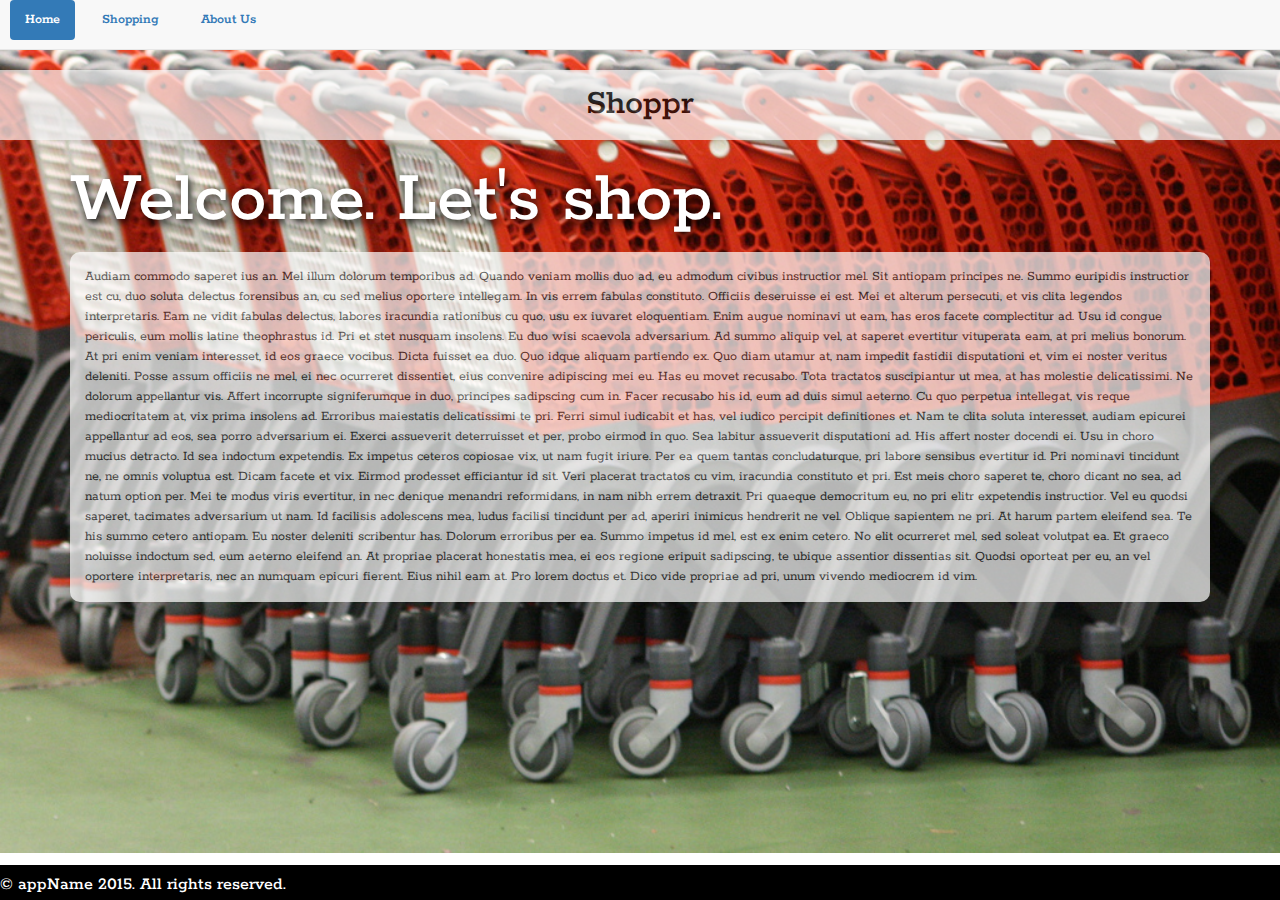
<file: index.html>
<!DOCTYPE html>
<html lang="en">
    
    <!-- Head -->
    <head>
        <meta charset="utf-8">
        <link href='http://fonts.googleapis.com/css?family=Rokkitt:400,700' rel='stylesheet' type='text/css'>
        <meta name="viewport" content="width=device-width, initial-scale=1">
        <link rel="stylesheet" type="text/css" href="css/bootstrap.css">
        <link rel="stylesheet" type="text/css" href="css/indexcss.css">
        <script src="js/bootstrap.min.js"></script>
        
    </head>
    
    <!-- Body -->
    <body>
        <header>
            <h1>Shoppr</h1>
            <nav class="navbar navbar-default navbar-fixed-top">
                <ul class="nav nav-pills">
                    <li class="active"><a href="index.html">Home</a></li>
                    <li><a href="shopping.html">Shopping</a></li>
                    <li><a href="about.html">About Us</a></li>
                </ul>
        </header>
        <section>
            <div class="container">
                <div class="hometext">
                <h2>Welcome. Let's shop.</h2>
                <p>
Audiam commodo saperet ius an. Mel illum dolorum temporibus ad. Quando veniam mollis duo ad, eu admodum civibus instructior mel. Sit antiopam principes ne. Summo euripidis instructior est cu, duo soluta delectus forensibus an, cu sed melius oportere intellegam.

In vis errem fabulas constituto. Officiis deseruisse ei est. Mei et alterum persecuti, et vis clita legendos interpretaris. Eam ne vidit fabulas delectus, labores iracundia rationibus cu quo, usu ex iuvaret eloquentiam. Enim augue nominavi ut eam, has eros facete complectitur ad. Usu id congue periculis, eum mollis latine theophrastus id. Pri et stet nusquam insolens.

Eu duo wisi scaevola adversarium. Ad summo aliquip vel, at saperet evertitur vituperata eam, at pri melius bonorum. At pri enim veniam interesset, id eos graece vocibus. Dicta fuisset ea duo. Quo idque aliquam partiendo ex. Quo diam utamur at, nam impedit fastidii disputationi et, vim ei noster veritus deleniti.

Posse assum officiis ne mel, ei nec ocurreret dissentiet, eius convenire adipiscing mei eu. Has eu movet recusabo. Tota tractatos suscipiantur ut mea, at has molestie delicatissimi. Ne dolorum appellantur vis. Affert incorrupte signiferumque in duo, principes sadipscing cum in.

Facer recusabo his id, eum ad duis simul aeterno. Cu quo perpetua intellegat, vis reque mediocritatem at, vix prima insolens ad. Erroribus maiestatis delicatissimi te pri. Ferri simul iudicabit et has, vel iudico percipit definitiones et. Nam te clita soluta interesset, audiam epicurei appellantur ad eos, sea porro adversarium ei.

Exerci assueverit deterruisset et per, probo eirmod in quo. Sea labitur assueverit disputationi ad. His affert noster docendi ei. Usu in choro mucius detracto. Id sea indoctum expetendis.

Ex impetus ceteros copiosae vix, ut nam fugit iriure. Per ea quem tantas concludaturque, pri labore sensibus evertitur id. Pri nominavi tincidunt ne, ne omnis voluptua est. Dicam facete et vix. Eirmod prodesset efficiantur id sit. Veri placerat tractatos cu vim, iracundia constituto et pri.

Est meis choro saperet te, choro dicant no sea, ad natum option per. Mei te modus viris evertitur, in nec denique menandri reformidans, in nam nibh errem detraxit. Pri quaeque democritum eu, no pri elitr expetendis instructior. Vel eu quodsi saperet, tacimates adversarium ut nam. Id facilisis adolescens mea, ludus facilisi tincidunt per ad, aperiri inimicus hendrerit ne vel. Oblique sapientem ne pri.

At harum partem eleifend sea. Te his summo cetero antiopam. Eu noster deleniti scribentur has. Dolorum erroribus per ea. Summo impetus id mel, est ex enim cetero. No elit ocurreret mel, sed soleat volutpat ea. Et graeco noluisse indoctum sed, eum aeterno eleifend an.

At propriae placerat honestatis mea, ei eos regione eripuit sadipscing, te ubique assentior dissentias sit. Quodsi oporteat per eu, an vel oportere interpretaris, nec an numquam epicuri fierent. Eius nihil eam at. Pro lorem doctus et. Dico vide propriae ad pri, unum vivendo mediocrem id vim.
        </p>   
                </div>
        </section>
        <footer>
            <h4>&copy; appName 2015. All rights reserved.</h4>
        </footer>
    </div>   
    </nav>
    </body>
    
</html>
</file>
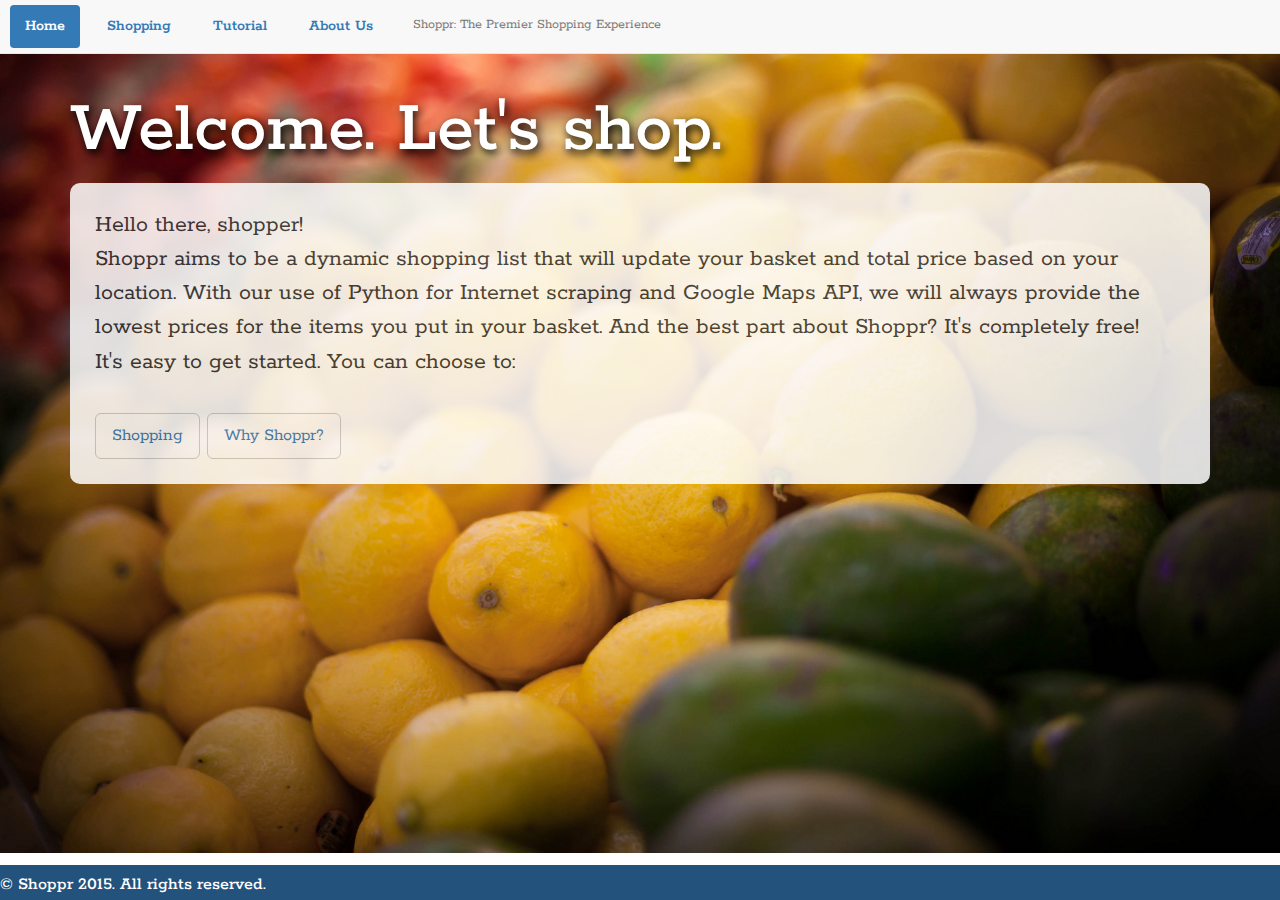
<file: templates/index.html>
<!DOCTYPE html>
<html lang="en">
    
    <!-- Head -->
    <head>
        <meta charset="utf-8">
        <link href='http://fonts.googleapis.com/css?family=Rokkitt:400,700' rel='stylesheet' type='text/css'>
        <meta name="viewport" content="width=device-width, initial-scale=1">
        <link rel="stylesheet" type="text/css" href="../static/css/bootstrap.min.css">
        <link rel="stylesheet" type="text/css" href="../static/css/indexcss.css">
        <script src="../static/js/bootstrap.min.js"></script>

    </head>
    
    <!-- Body -->
    <body id="index">
        <header>
            <nav class="navbar navbar-default navbar-fixed-top">
                <ul class="nav nav-pills">
                    <li class="active"><a href="index.html">Home</a></li>
                    <li><a href="shopping.html">Shopping</a></li>
                    <li><a href="tutorial.html">Tutorial</a></li>
                    <li><a href="about.html">About Us</a></li>
                    <p class="navbar-text">Shoppr: The Premier Shopping Experience</p>
                </ul>
        </header>
        <section>
            <div class="container">
                <div class="hometext">
                <h2>Welcome. Let's shop.</h2>
                <article class="glass down">
                    <p>
                    Hello there, shopper!<br>
                    Shoppr aims to be a dynamic shopping list that will update your basket and total price based on your location. With our use of Python for Internet scraping and Google Maps API, we will always provide the lowest prices for the items you put in your basket. And the best part about Shoppr? It's completely free!<br>It's easy to get started. You can choose to:<br><br>
                    <span id="buttons">
                        <button type="button" class="btn btn-default btn-lg">
                            <a href="shopping.html" id="1">Shopping</a></button>
                        <button type="button" class="btn btn-default btn-lg">
                            <a href="tutorial.html" id="2">Why Shoppr?</a></button>
                    </span>
                    </p></article>
                </div>
        </section>
        <footer>
            <h4>&copy; Shoppr 2015. All rights reserved.</h4>
        </footer>
    </div>   
    </nav>
    </body>
    
</html>
</file>
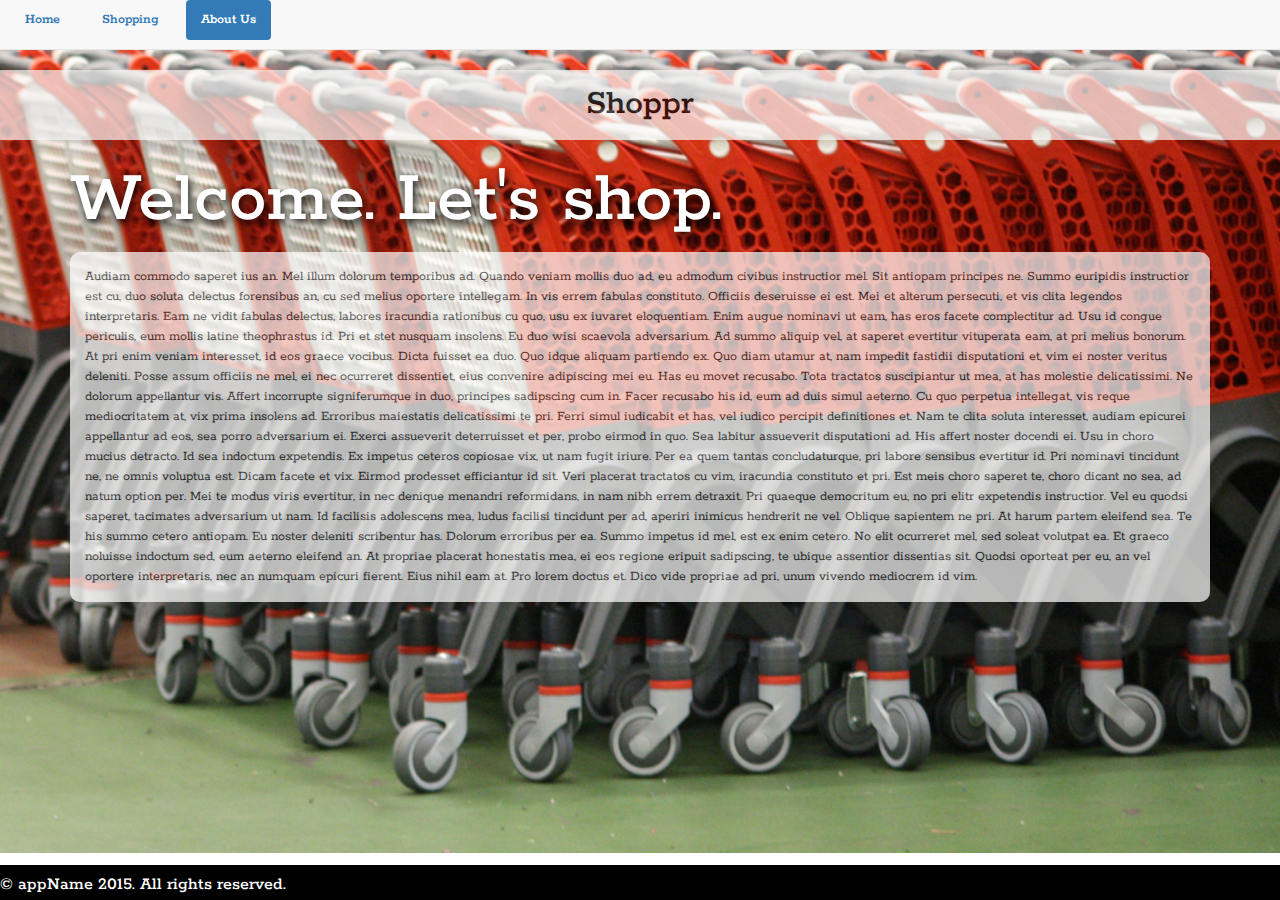
<file: about.html>
<!DOCTYPE html>
<html lang="en">
    
    <!-- Head -->
    <head>
        <meta charset="utf-8">
        <link href='http://fonts.googleapis.com/css?family=Rokkitt:400,700' rel='stylesheet' type='text/css'>
        <meta name="viewport" content="width=device-width, initial-scale=1">
        <link rel="stylesheet" type="text/css" href="css/bootstrap.css">
        <link rel="stylesheet" type="text/css" href="css/indexcss.css">
        <script src="js/bootstrap.min.js"></script>
        
    </head>
    
    <!-- Body -->
    <body>
        <header>
            <h1>Shoppr</h1>
            <nav class="navbar navbar-default navbar-fixed-top">
                <ul class="nav nav-pills">
                    <li><a href="index.html">Home</a></li>
                    <li><a href="shopping.html">Shopping</a></li>
                    <li class="active"><a href="about.html">About Us</a></li>
                </ul>
        </header>
        <section>
            <div class="container">
                <div class="hometext">
                <h2>Welcome. Let's shop.</h2>
                <p>
Audiam commodo saperet ius an. Mel illum dolorum temporibus ad. Quando veniam mollis duo ad, eu admodum civibus instructior mel. Sit antiopam principes ne. Summo euripidis instructior est cu, duo soluta delectus forensibus an, cu sed melius oportere intellegam.

In vis errem fabulas constituto. Officiis deseruisse ei est. Mei et alterum persecuti, et vis clita legendos interpretaris. Eam ne vidit fabulas delectus, labores iracundia rationibus cu quo, usu ex iuvaret eloquentiam. Enim augue nominavi ut eam, has eros facete complectitur ad. Usu id congue periculis, eum mollis latine theophrastus id. Pri et stet nusquam insolens.

Eu duo wisi scaevola adversarium. Ad summo aliquip vel, at saperet evertitur vituperata eam, at pri melius bonorum. At pri enim veniam interesset, id eos graece vocibus. Dicta fuisset ea duo. Quo idque aliquam partiendo ex. Quo diam utamur at, nam impedit fastidii disputationi et, vim ei noster veritus deleniti.

Posse assum officiis ne mel, ei nec ocurreret dissentiet, eius convenire adipiscing mei eu. Has eu movet recusabo. Tota tractatos suscipiantur ut mea, at has molestie delicatissimi. Ne dolorum appellantur vis. Affert incorrupte signiferumque in duo, principes sadipscing cum in.

Facer recusabo his id, eum ad duis simul aeterno. Cu quo perpetua intellegat, vis reque mediocritatem at, vix prima insolens ad. Erroribus maiestatis delicatissimi te pri. Ferri simul iudicabit et has, vel iudico percipit definitiones et. Nam te clita soluta interesset, audiam epicurei appellantur ad eos, sea porro adversarium ei.

Exerci assueverit deterruisset et per, probo eirmod in quo. Sea labitur assueverit disputationi ad. His affert noster docendi ei. Usu in choro mucius detracto. Id sea indoctum expetendis.

Ex impetus ceteros copiosae vix, ut nam fugit iriure. Per ea quem tantas concludaturque, pri labore sensibus evertitur id. Pri nominavi tincidunt ne, ne omnis voluptua est. Dicam facete et vix. Eirmod prodesset efficiantur id sit. Veri placerat tractatos cu vim, iracundia constituto et pri.

Est meis choro saperet te, choro dicant no sea, ad natum option per. Mei te modus viris evertitur, in nec denique menandri reformidans, in nam nibh errem detraxit. Pri quaeque democritum eu, no pri elitr expetendis instructior. Vel eu quodsi saperet, tacimates adversarium ut nam. Id facilisis adolescens mea, ludus facilisi tincidunt per ad, aperiri inimicus hendrerit ne vel. Oblique sapientem ne pri.

At harum partem eleifend sea. Te his summo cetero antiopam. Eu noster deleniti scribentur has. Dolorum erroribus per ea. Summo impetus id mel, est ex enim cetero. No elit ocurreret mel, sed soleat volutpat ea. Et graeco noluisse indoctum sed, eum aeterno eleifend an.

At propriae placerat honestatis mea, ei eos regione eripuit sadipscing, te ubique assentior dissentias sit. Quodsi oporteat per eu, an vel oportere interpretaris, nec an numquam epicuri fierent. Eius nihil eam at. Pro lorem doctus et. Dico vide propriae ad pri, unum vivendo mediocrem id vim.
        </p>   
                </div>
        </section>
        <footer>
            <h4>&copy; appName 2015. All rights reserved.</h4>
        </footer>
    </div>   
    </nav>
    </body>
    
</html>
</file>
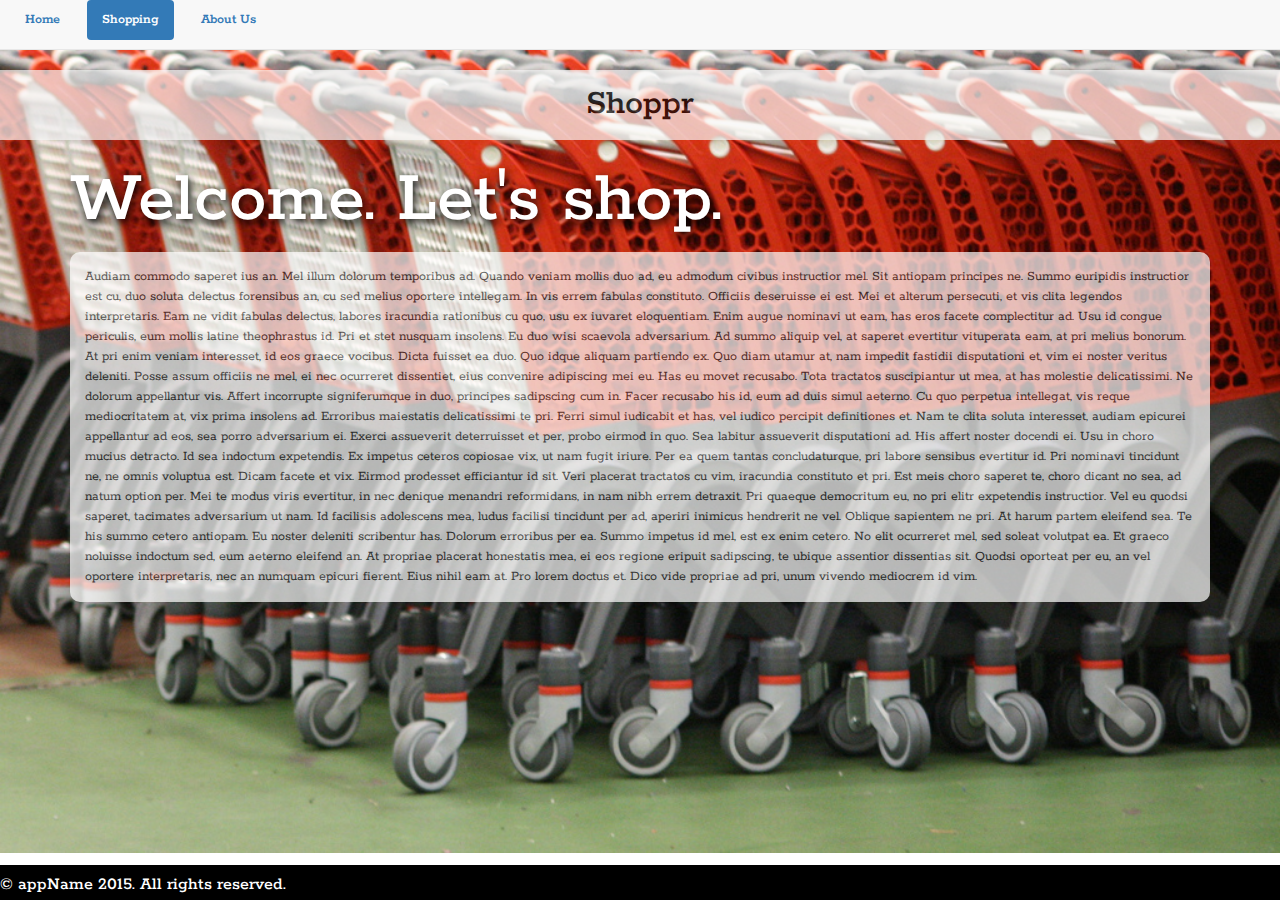
<file: shopping.html>
<!DOCTYPE html>
<html lang="en">
    
    <!-- Head -->
    <head>
        <meta charset="utf-8">
        <link href='http://fonts.googleapis.com/css?family=Rokkitt:400,700' rel='stylesheet' type='text/css'>
        <meta name="viewport" content="width=device-width, initial-scale=1">
        <link rel="stylesheet" type="text/css" href="css/bootstrap.css">
        <link rel="stylesheet" type="text/css" href="css/indexcss.css">
        <script src="js/bootstrap.min.js"></script>
        
    </head>
    
    <!-- Body -->
    <body>
        <header>
            <h1>Shoppr</h1>
            <nav class="navbar navbar-default navbar-fixed-top">
                <ul class="nav nav-pills">
                    <li><a href="index.html">Home</a></li>
                    <li class="active"><a href="shopping.html">Shopping</a></li>
                    <li><a href="about.html">About Us</a></li>
                </ul>
        </header>
        <section>
            <div class="container">
                <div class="hometext">
                <h2>Welcome. Let's shop.</h2>
                <p>
Audiam commodo saperet ius an. Mel illum dolorum temporibus ad. Quando veniam mollis duo ad, eu admodum civibus instructior mel. Sit antiopam principes ne. Summo euripidis instructior est cu, duo soluta delectus forensibus an, cu sed melius oportere intellegam.

In vis errem fabulas constituto. Officiis deseruisse ei est. Mei et alterum persecuti, et vis clita legendos interpretaris. Eam ne vidit fabulas delectus, labores iracundia rationibus cu quo, usu ex iuvaret eloquentiam. Enim augue nominavi ut eam, has eros facete complectitur ad. Usu id congue periculis, eum mollis latine theophrastus id. Pri et stet nusquam insolens.

Eu duo wisi scaevola adversarium. Ad summo aliquip vel, at saperet evertitur vituperata eam, at pri melius bonorum. At pri enim veniam interesset, id eos graece vocibus. Dicta fuisset ea duo. Quo idque aliquam partiendo ex. Quo diam utamur at, nam impedit fastidii disputationi et, vim ei noster veritus deleniti.

Posse assum officiis ne mel, ei nec ocurreret dissentiet, eius convenire adipiscing mei eu. Has eu movet recusabo. Tota tractatos suscipiantur ut mea, at has molestie delicatissimi. Ne dolorum appellantur vis. Affert incorrupte signiferumque in duo, principes sadipscing cum in.

Facer recusabo his id, eum ad duis simul aeterno. Cu quo perpetua intellegat, vis reque mediocritatem at, vix prima insolens ad. Erroribus maiestatis delicatissimi te pri. Ferri simul iudicabit et has, vel iudico percipit definitiones et. Nam te clita soluta interesset, audiam epicurei appellantur ad eos, sea porro adversarium ei.

Exerci assueverit deterruisset et per, probo eirmod in quo. Sea labitur assueverit disputationi ad. His affert noster docendi ei. Usu in choro mucius detracto. Id sea indoctum expetendis.

Ex impetus ceteros copiosae vix, ut nam fugit iriure. Per ea quem tantas concludaturque, pri labore sensibus evertitur id. Pri nominavi tincidunt ne, ne omnis voluptua est. Dicam facete et vix. Eirmod prodesset efficiantur id sit. Veri placerat tractatos cu vim, iracundia constituto et pri.

Est meis choro saperet te, choro dicant no sea, ad natum option per. Mei te modus viris evertitur, in nec denique menandri reformidans, in nam nibh errem detraxit. Pri quaeque democritum eu, no pri elitr expetendis instructior. Vel eu quodsi saperet, tacimates adversarium ut nam. Id facilisis adolescens mea, ludus facilisi tincidunt per ad, aperiri inimicus hendrerit ne vel. Oblique sapientem ne pri.

At harum partem eleifend sea. Te his summo cetero antiopam. Eu noster deleniti scribentur has. Dolorum erroribus per ea. Summo impetus id mel, est ex enim cetero. No elit ocurreret mel, sed soleat volutpat ea. Et graeco noluisse indoctum sed, eum aeterno eleifend an.

At propriae placerat honestatis mea, ei eos regione eripuit sadipscing, te ubique assentior dissentias sit. Quodsi oporteat per eu, an vel oportere interpretaris, nec an numquam epicuri fierent. Eius nihil eam at. Pro lorem doctus et. Dico vide propriae ad pri, unum vivendo mediocrem id vim.
        </p>   
                </div>
        </section>
        <footer>
            <h4>&copy; appName 2015. All rights reserved.</h4>
        </footer>
    </div>   
    </nav>
    </body>
    
</html>
</file>
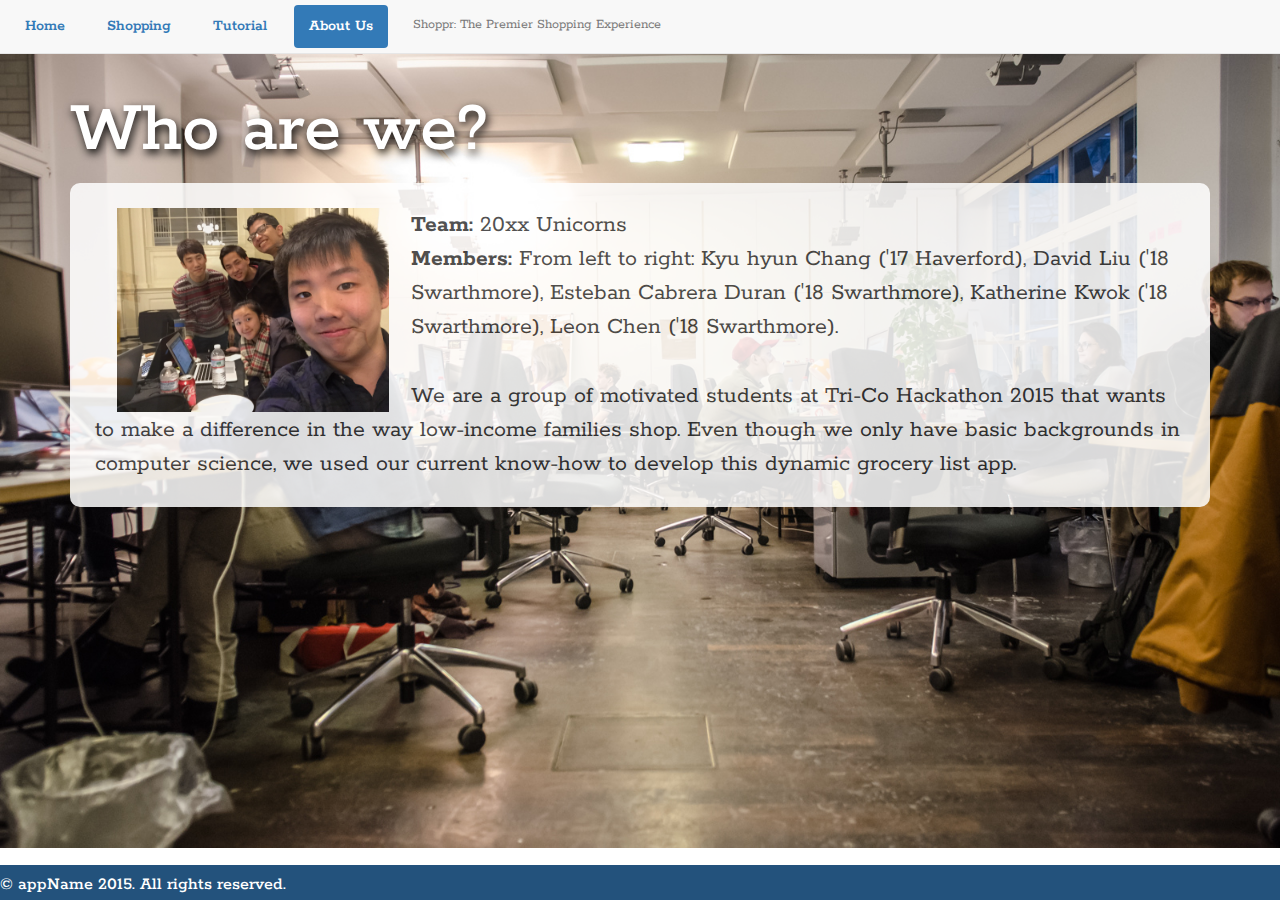
<file: templates/about.html>
<!DOCTYPE html>
<html lang="en">
    
    <!-- Head -->
    <head>
        <meta charset="utf-8">
        <link href='http://fonts.googleapis.com/css?family=Rokkitt:400,700' rel='stylesheet' type='text/css'>
        <meta name="viewport" content="width=device-width, initial-scale=1">
        <link rel="stylesheet" type="text/css" href="../static/css/bootstrap.min.css">
        <link rel="stylesheet" type="text/css" href="../static/css/indexcss.css">
        <script src="../static/js/bootstrap.min.js"></script>
        
    </head>
    
    <!-- Body -->
    <body id="about">
        <header>
            <nav class="navbar navbar-default navbar-fixed-top">
                <ul class="nav nav-pills">
                    <li><a href="index.html">Home</a></li>
                    <li><a href="shopping.html">Shopping</a></li>
                    <li><a href="tutorial.html">Tutorial</a></li>
                    <li class="active"><a href="about.html">About Us</a></li>
                    <p class="navbar-text">Shoppr: The Premier Shopping Experience</p>
                </ul>
        </header>
        <section>
            <div class="container">
                <div class="abouttext">
                <h2>Who are we?</h2>
                <p>
                <img src="../static/graphics/Us.JPG">
                <span id="textarea">
                    <b>Team: </b>20xx Unicorns<br>
                    <b>Members: </b>
            From left to right: Kyu hyun Chang ('17 Haverford), David Liu ('18 Swarthmore), Esteban Cabrera Duran ('18                                       Swarthmore), Katherine Kwok ('18 Swarthmore), Leon Chen ('18 Swarthmore). <br><br>
            We are a group of motivated students at Tri-Co Hackathon 2015 that wants to make a difference in the way low-income families                     shop. Even though we only have basic backgrounds in computer science, we used our current know-how to develop this dynamic                       grocery list app.
                </span>
                </p>   
                </div>
        </section>
        <footer>
            <h4>&copy; appName 2015. All rights reserved.</h4>
        </footer>
    </div>   
    </nav>
    </body>
    
</html>
</file>
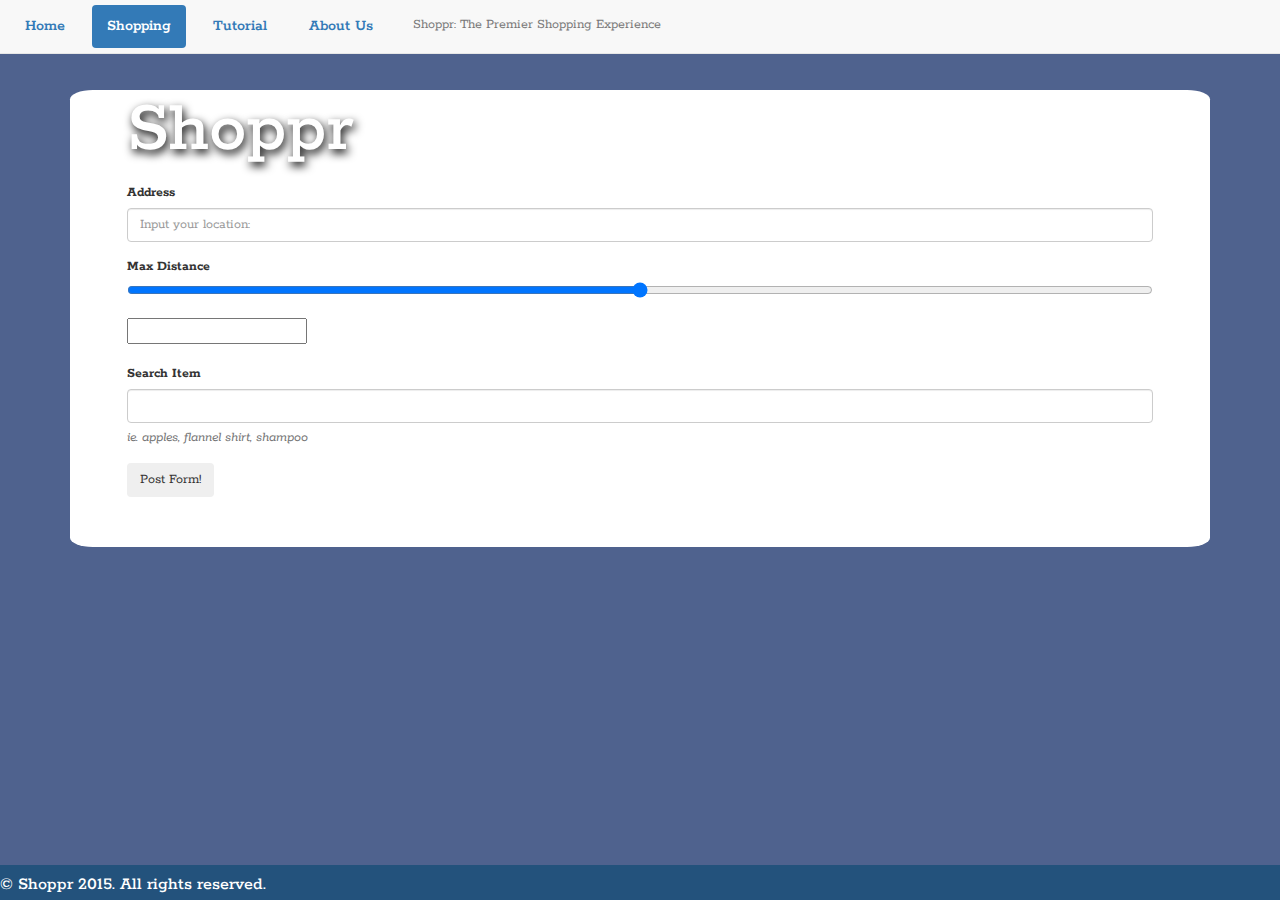
<file: templates/shopping.html>
<!DOCTYPE html>
<html lang="en">
    
    <!-- Head -->
    <head>
        <meta charset="utf-8">
        <link href='http://fonts.googleapis.com/css?family=Rokkitt:400,700' rel='stylesheet' type='text/css'>
        <meta name="viewport" content="width=device-width, initial-scale=1">
        <link rel="stylesheet" type="text/css" href="../static/css/bootstrap.min.css">
        <link rel="stylesheet" type="text/css" href="../static/css/indexcss.css">
        <script src="../static/js/bootstrap.min.js"></script>
        <script src="http://maps.google.com/maps/api/js?sensor=false"></script>
        <script type="text/javascript">
            function updateTextInput(val) {
            document.getElementById('maxRange').value=val + " mile(s)"; 
        }
            function alertoncommand(){
                x = document.getElementById("address").value;
                if(x != null){
                    alert(x);
                }
                else {
                    alert("Hello!");
                }
            }
        </script>
    </head>
    
    <!-- Body -->
    <body id="shopping">
        <header>
            <nav class="navbar navbar-default navbar-fixed-top">
                <ul class="nav nav-pills">
                    <li><a href="index.html">Home</a></li>
                    <li class="active"><a href="shopping.html">Shopping</a></li>
                    <li><a href="tutorial.html">Tutorial</a></li>
                    <li><a href="about.html">About Us</a></li>
                    <p class="navbar-text">Shoppr: The Premier Shopping Experience</p>
                </ul>
        </header>
        <section>
            <div class="container">
                <div class="shoppingtext">
                <h2>Shoppr</h2>
                <p id="map">
            <form action="shopping2.html" method="post">
                <div class="form-group">
                  <label>Address</label>
                  <input class="form-control" type="text" id="formGroupInputLarge" name = "address" placeholder="Input your location: " id="address" value="">
                </div>
                <div class="form-group">
                    <label>Max Distance</label>
                 <input type="range" name="rangeInput" min="0" max="5" step="0.1" onchange="updateTextInput(this.value);"><br>
                    <input type="text" name="maxRange" id="maxRange" value=""><br><br>
                    <label>Search Item</label>
                        <input type="text" id="inputHelpBlock" class="form-control" name="searchItem" aria-describedby="helpBlock" value="">
                        <span id="helpBlock" class="help-block"><em>ie. apples, flannel shirt, shampoo</em></span>
                </div>
            <!-- Post to '/post' -->
            <button class="btn">Post Form!</button>
          </form>
<!--
                Step 1. <br>
                First, we need to start of by grabbing your location (Allow our website to look at your location): <br>
                <button onclick="getLocation()" class="btn btn-default" data-toggle="tooltip" data-placement="left" title="Currently disabled" disabled>Try It</button><br>
                    <form class="form-horizontal" method="get" name="address">
                      <span class="form-group form-group-lg">
                        <span class="col-sm-10">
                          <input class="form-control" type="text" id="formGroupInputLarge" name = "address" placeholder="Alternatively, you can input your location: " id="address" value="">
                        </span>
                      </span>
                    </form>
                </p><br>
                <div id="mapholder"></div><br>
                <p>
                Step 2. <br>
                Set the maximum distance that Shoppr should look to obtain results:<br>
                <form oninput="amount.value=rangeInput.value" method="get" name="range">
                    <input type="range" name="rangeInput" min="0" max="5" step="0.1" onchange="updateTextInput(this.value);"><br>
                    <center><input type="text" name="maxRange" id="maxRange" value=""></center>
                </form>
                
                
                </p><br>
                <p>
                Step 3. <br>
                What would you like to buy: 
                <form method="get" name="item">
                    <label class="sr-only" for="inputHelpBlock">Search bar</label>
                    <input type="text" id="inputHelpBlock" class="form-control" name="searchItem" aria-describedby="helpBlock" value="">
                    <span id="helpBlock" class="help-block"><em>ie. apples, flannel shirt, shampoo</em></span>
                </form>
                </p><br>
                <p>
                Step 4. <br>
                Ready, set...
                <form method="POST">
                    action="shopping2.html"
                    <button class="btn btn-default" onclick="alertoncommand()">Go!</button>
                </form>
-->
                </p><br><br>
                </div>
        </section>
        <footer>
            <h4>&copy; Shoppr 2015. All rights reserved.</h4>
        </footer>
    </div>   
    </nav>
    </body>
    
</html>
</file>
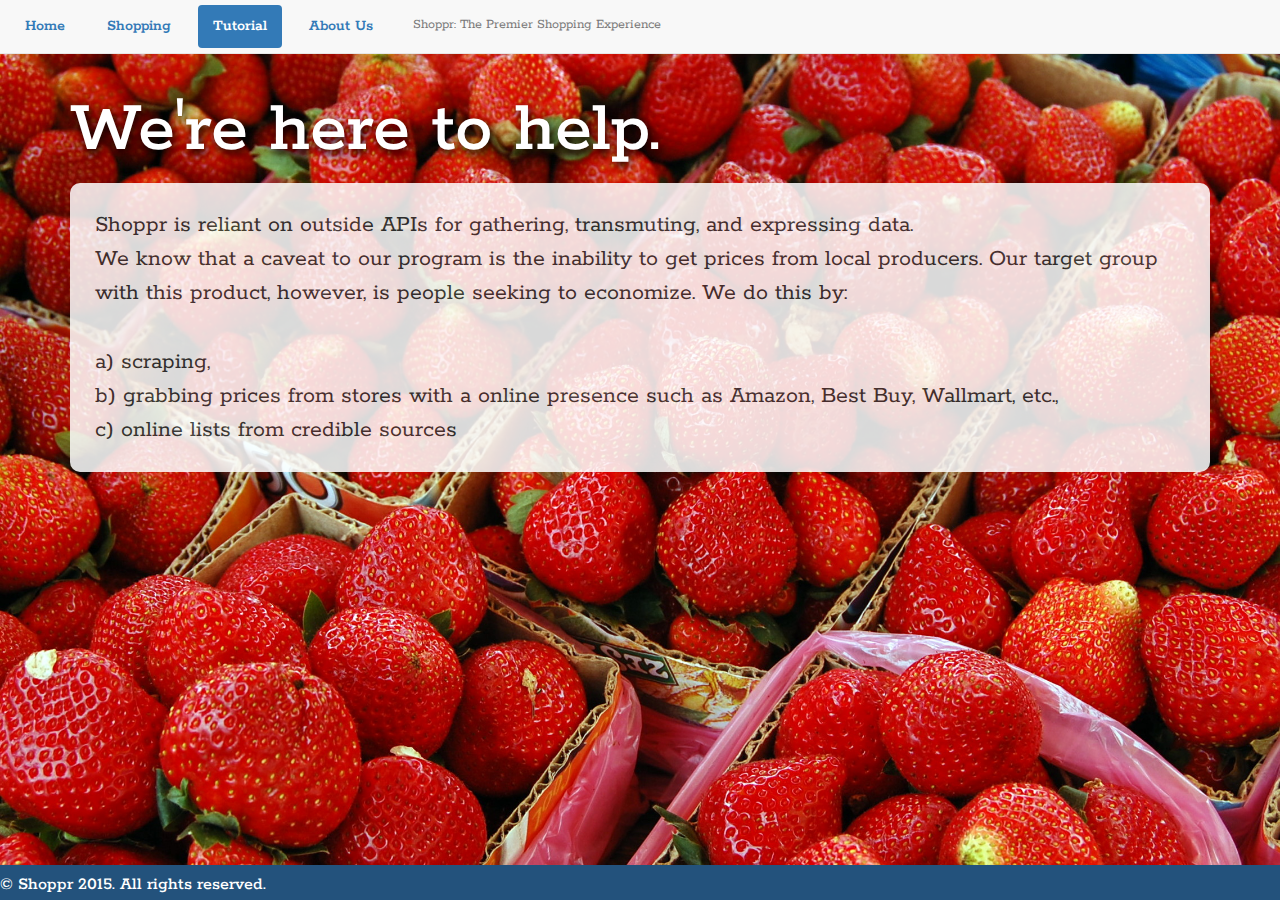
<file: templates/tutorial.html>
<!DOCTYPE html>
<html lang="en">
    
    <!-- Head -->
    <head>
        <meta charset="utf-8">
        <link href='http://fonts.googleapis.com/css?family=Rokkitt:400,700' rel='stylesheet' type='text/css'>
        <meta name="viewport" content="width=device-width, initial-scale=1">
        <link rel="stylesheet" type="text/css" href="../static/css/bootstrap.min.css">
        <link rel="stylesheet" type="text/css" href="../static/css/indexcss.css">
        <script src="../static/js/bootstrap.min.js"></script>
        <script>
            $('.dropdown-toggle').dropdown()
        </script>
        
    </head>
    
    <!-- Body -->
    <body id="tutorial">
        <header>
            <nav class="navbar navbar-default navbar-fixed-top">
                <ul class="nav nav-pills">
                    <li><a href="index.html">Home</a></li>
                    <li><a href="shopping.html">Shopping</a></li>
                    <li class="active"><a href="tutorial.html">Tutorial</a></li>
                    <li><a href="about.html">About Us</a></li>
                    <p class="navbar-text">Shoppr: The Premier Shopping Experience</p>
                </ul>
        </header>
        <section>
            <div class="container">
                <div class="tutorialtext">
                <h2>We're here to help.</h2>
                    <p>
                        Shoppr is reliant on outside APIs for gathering, transmuting, and expressing data. <br> We know that a caveat to our program is the inability to get prices from local producers. Our target group with this product, however, is people seeking to economize. We do this by:<br><br>
                        a) scraping,<br>
                        b) grabbing prices from stores with a online presence such as Amazon, Best Buy, Wallmart, etc.,<br>
                        c) online lists from credible sources <br>
                    </p>
                </div>
        </section>
        <footer>
            <h4>&copy; Shoppr 2015. All rights reserved.</h4>
        </footer>
    </div>   
    </nav>
    </body>
    
</html>
</file>
<file: css/indexcss.css>
/**************************
Body
***************************/
body {
    font-family: 'Rokkitt', serif;
    background-image: url("../graphics/grocery.jpg");
    background-repeat: no-repeat;
    background-size: cover;
    padding-top: 70px;
}

/**************************
Nav
***************************/

header h1{
    margin: 0 auto;
    padding-top: 0;
    width: 100%;
    padding: 15px 15px;
    color: black;
    background-color: rgb(248, 248, 248);
    opacity: 0.7;
    text-align: center;
}


header nav{
    border-top: 1px solid gray;
    text-align: center;
}

nav ul {
    list-style-type: none;
}

nav li {
    display: inline;
    margin: 0 10px;
    padding: 50px;
    font-weight: 600;
    padding: 0;
}

nav a {
    display: inline-block;
}

/**************************
Container
***************************/

section h2{
    font-size: 75px;
    color: white;
    text-shadow: 2px 4px 10px black;

}

div.hometext p {
    background-color: white;
    opacity: 0.7;
    padding: 15px;
    border-radius: 10px;
}


/**************************
Footer
***************************/
footer {
    display: block;
	width:100%;
	height:35px;
	position:absolute;
	bottom:0;
	left:0;
    color: white;
    background-color: black;
}
</file>
<file: static/css/indexcss.css>
/**************************
Body
***************************/
body {
    font-family: 'Rokkitt', serif;
    padding-top: 70px;
    height: 100%;
    min-height: 100%;
    background-repeat: no-repeat;
    background-size: cover;
}



body#index {
    background-image: url("../graphics/grocery.jpg");
}

body#tutorial {
    background-image: url("../graphics/strawberry.jpg");
}

body#shopping {
    background-color: #4f628e;
}

body#about {
    background-image: url("../graphics/haverford.jpg");
}

/**************************
Nav
***************************/

header nav{
    border-top: 1px solid gray;
    text-align: center;
}

nav ul {
    list-style-type: none;
}

nav li {
    display: inline;
    margin: 5px 10px;
    padding: 50px;
    font-weight: 600;
    padding: 0;
}

nav a {
    font-size: 16px;
    display: inline-block;
}

/**************************
Container
***************************/

section h2{
    font-size: 75px;
    color: white;
    text-shadow: 2px 4px 10px black;

}

div.hometext p, div.tutorialtext p, div.abouttext p  {
    background-color: white;
    padding: 25px;
    border-radius: 10px;
    font-size: 24px;
    opacity: 0.85;
}

div.shoppingtext p {
    font-size: 24px;
}

.hometext button a {
    text-decoration: none;
}

/**************************
Index
***************************/

#buttons a {
    text-decoration: none;
}

/**************************
About
***************************/

.abouttext img {
    float: left;
    height: 25%;
    width: 25%;
    margin: 0 2%;
}

/**************************
Shopping
***************************/

.shoppingtext {
    background-color: white;
    padding-left: 5%;
    padding-right: 5%;
    border-radius: 2%;
    height: 100%;
}

#mapholder {
    display: block;
    margin: 0 auto;
}

#go {
    width: 150px;
    font-size: 16px;
}

div.form-group form-group-lg {
    background-color: white;
}

#shoppingtext h3 {
    margin: 10px;
}



/**************************
Tutorial
***************************/

span#reddit {
    
}

/**************************
Footer
***************************/
footer {
	width:100%;
	height:35px;
	position:fixed;
	bottom:0;
	left:0;
    color: white;
    background-color: #23527c;
}
</file>
